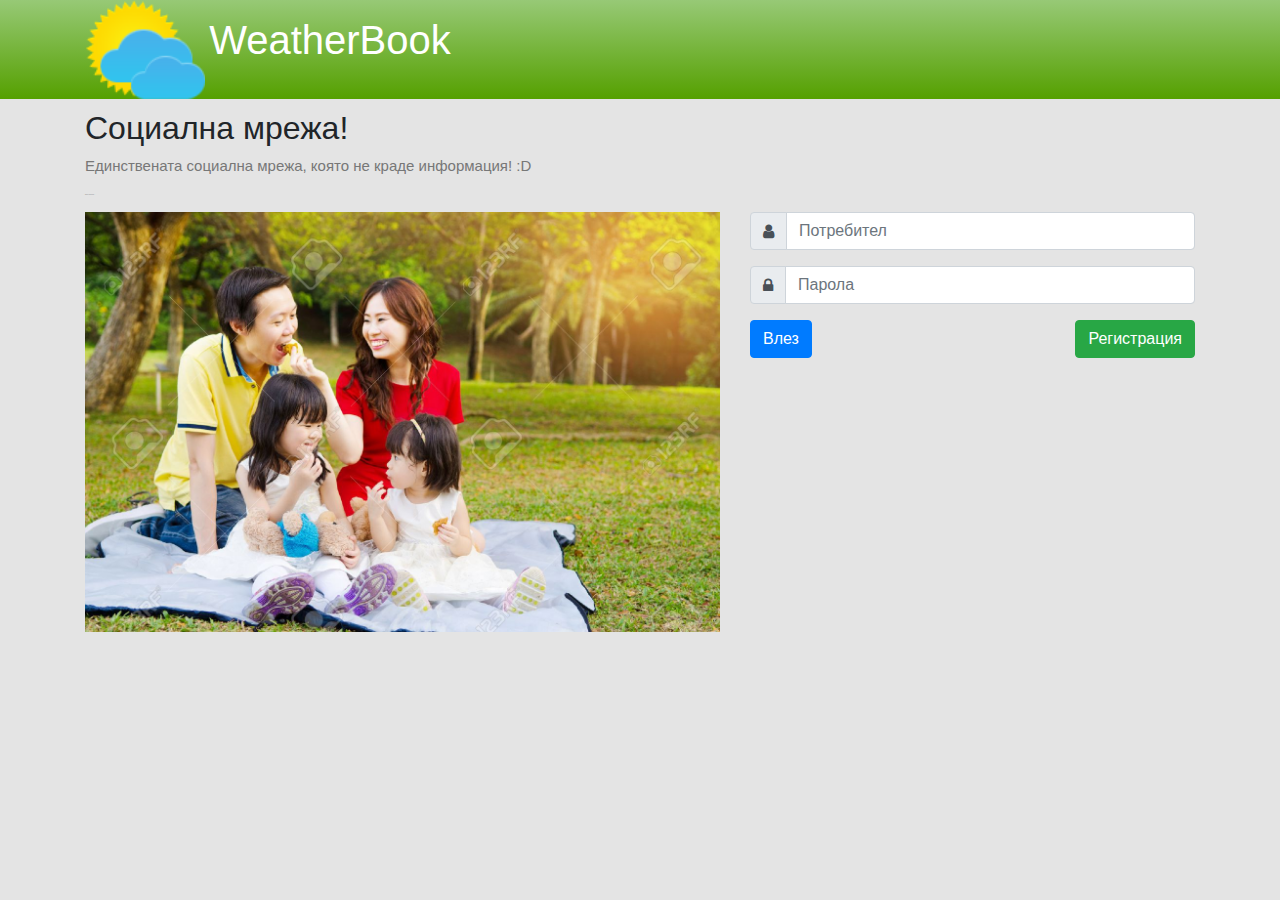
<file: src/main/webapp/index.html>
<!DOCTYPE html>
<html>
<head>
	<meta charset="UTF-8">
	<title>Howdy partner!</title>

	<link href="https://stackpath.bootstrapcdn.com/font-awesome/4.7.0/css/font-awesome.min.css" rel="stylesheet">
	<link rel="stylesheet" href="https://stackpath.bootstrapcdn.com/bootstrap/4.3.1/css/bootstrap.min.css">
	<link href="assets/css/main.css" rel="stylesheet">
	
	<script src="https://code.jquery.com/jquery-3.4.1.js" ></script>
	<script src="https://stackpath.bootstrapcdn.com/bootstrap/4.3.1/js/bootstrap.min.js"></script>
</head>
<body>
	<header>
		<div class="container">
			<div class="row">
				<div class="col">
					<img style="width: 120px;" src="assets/img/weather_icon.png" alt="sunshine">
					<h1>WeatherBook</h1>
				</div>
			</div>
		</div>
	</header>

	<div class="container">
		<div class="row">
			<div class="col-12 container-stuff">
				<h2>Социална мрежа!</h2>
				<p>Единствената социална мрежа, която не краде информация! :D</p>
				<p style="font-size: 0.1em">Поне за сега...</p>
			</div>
		</div>

		<div class="row">
			<div class="col-7 container-stuff d-none d-md-block">
				<img class="img-fluid" src="assets/img/family.jpg" alt="family on pickning">
			</div>

			<div class="col container-stuff">
				<form action="login" id="login-form" method="post">
					<div class="form-group">
						<div class="input-group">
							<div class="input-group-prepend"><span class="input-group-text"><i class="fa fa-user"></i></span></div>
							<input class="form-control" type="text" name="username" id="username" placeholder="Потребител">
						</div>
					</div>

					<div class="form-group">
						<div class="input-group">
							<div class="input-group-prepend"><span class="input-group-text"><i class="fa fa-lock"></i></span></div>
							<input class="form-control" type="password" name="password" id="password" placeholder="Парола">
						</div>
					</div>

					<input type="hidden" name="router" value="login">

					<button type="submit" class="btn btn-primary"> Влез</button>
					<button type="button" class="btn btn-success pull-right" data-toggle="modal" data-target="#register-modal" id="register"> Регистрация</button>
				</form>
			</div>
		</div>
	</div>

	<div id="register-modal" class="modal fade" role="dialog" tabindex="-1">
	<div class="modal-dialog modal-sm">
		<div class="modal-content">
			<div class="modal-header">
				<button class="close" data-dismiss="modal" aria-label="Close"><span aria-hidden="true">&times;</span></button>
				<h4>Регистрация</h4>
			</div>
			<div class="modal-body">
				<form id="register-form" action="register" method="post">
					<div class="form-group">
						<label for="register_user">Потребител</label>
						<input type="text" class="form-control" id="register_user" name="username" placeholder="Потребител">
					</div>
					<div class="form-group">
						<label for="register_email">Email</label>
						<input type="text" class="form-control" id="register_email" name="email" placeholder="example@gmail.com">
					</div>
					<div class="form-group">
						<label for="register_pass">Парола</label>
						<input type="password" class="form-control" id="register_pass" name="password" placeholder="Парола">
					</div>

					<input type="hidden" value="register" name="router"/>

					<div class="form-group">
						<label for="confirm_register_pass">Повтори паролата</label>
						<input type="password" class="form-control" id="confirm_register_pass" name="repeatPassword" placeholder="Парола">
					</div>
				</form>
			</div>
			<div class="modal-footer">
				<button type="button" class="btn btn-default" data-dismiss="modal">Затвори</button>
				<button type="submit" form="register-form" class="btn btn-success">Регистрация</button>
			</div>
		</div>
	</div>
</div>

<script src="assets/js/index.js"></script>
</body>
</html>
</file>
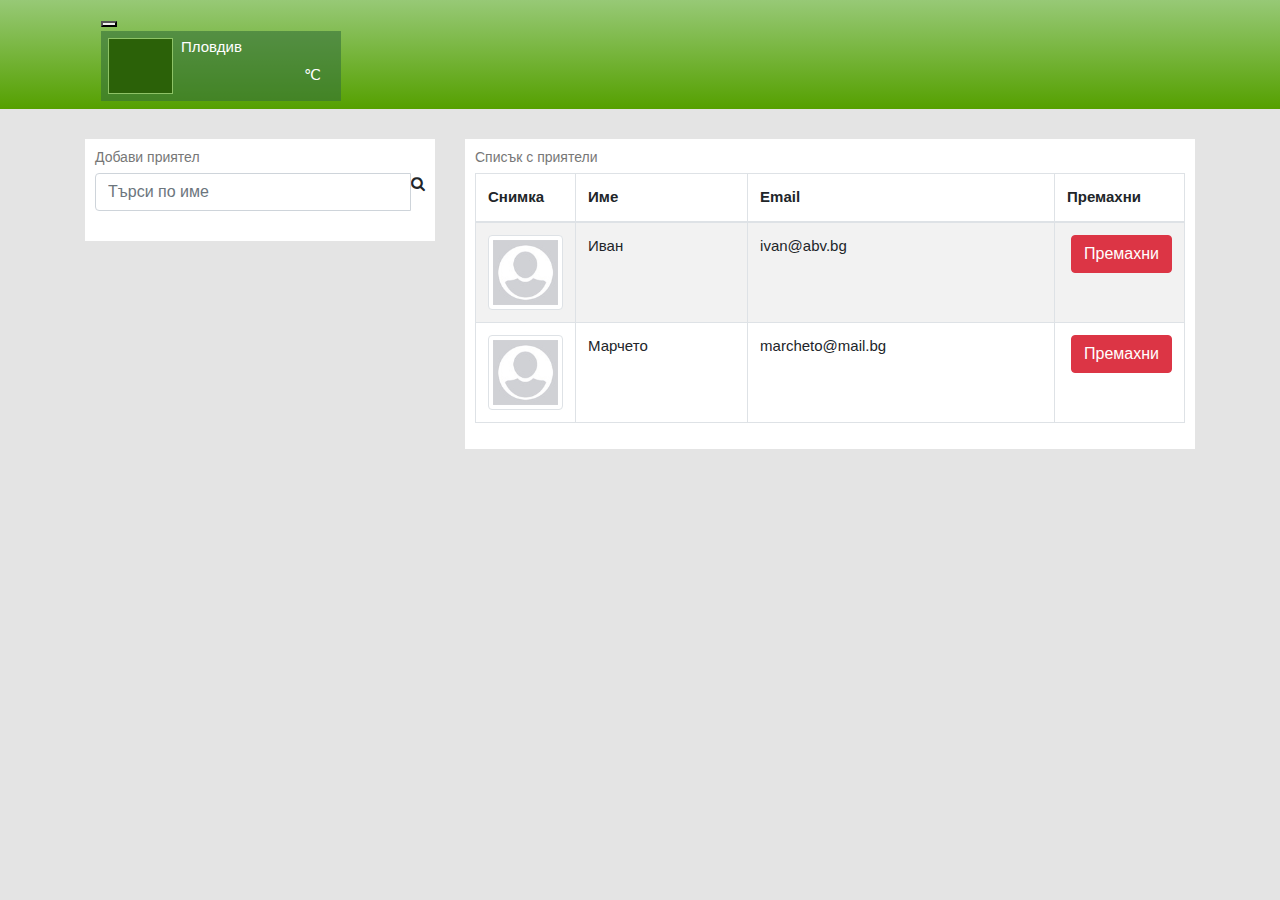
<file: src/main/webapp/friends.html>
<!DOCTYPE html>
<html lang="en">
<head>
	<title>Weather App</title>

	<meta charset="UTF-8">
	<meta name="viewport" content="width=device-width, initial-scale=1, maximum-scale=1, user-scalable=no">

	<link href="https://stackpath.bootstrapcdn.com/bootstrap/4.3.1/css/bootstrap.min.css" rel="stylesheet">
	<link href="https://stackpath.bootstrapcdn.com/font-awesome/4.7.0/css/font-awesome.min.css" rel="stylesheet">
	<link href="assets/css/main.css" rel="stylesheet">

	<script src="https://code.jquery.com/jquery-3.4.1.js" ></script>
	<script src="https://stackpath.bootstrapcdn.com/bootstrap/4.3.1/js/bootstrap.min.js"></script>
</head>
<body>

<div class="friends-page">

	<header>
		<div class="container">
			<nav class="navbar navbar-default">
				<!-- Brand and toggle get grouped for better mobile display -->
				<div class="navbar-header">
					<button type="button" class="navbar-toggle collapsed" data-toggle="collapse" data-target="#navbar-collapse" aria-expanded="false">
						<span class="sr-only">Toggle navigation</span>
						<span class="icon-bar"></span>
						<span class="icon-bar"></span>
						<span class="icon-bar"></span>
					</button>
					<div class="current-weather">
						<div class="img-container">
							<img src="assets/img/weather_icon.png" style="display:none;"/>
						</div>
						<div class="info">
							<div class="city">Пловдив</div>
							<div id="current-condition"></div>
							<div class="pull-right"><span id="current-temperature"></span> ℃</div>
						</div>
					</div>
				</div>

				<!-- Collect the nav links, forms, and other content for toggling -->
				<div class="collapse navbar-collapse" id="navbar-collapse">
					<ul class="nav navbar-nav navbar-right">
						<li class="active"><a href="home.html"><span class="glyphicon glyphicon-home" aria-hidden="true"></span> <span class="nav-label">Начало</span></a></li>
						<li><a href="friends.html"><i class="fa fa-users" aria-hidden="true"></i> <span class="nav-label">Приятели</span></a></li>
						<li><a href="inbox.html"><span class="glyphicon glyphicon-envelope" aria-hidden="true"></span> <span class="nav-label">Известия</span></a></li>
						<li><a href="profile.html"><i class="fa fa-cogs" aria-hidden="true"></i> <span class="nav-label">Профил</span></a></li>
						<li><a href="index.html"><span class="glyphicon glyphicon-log-out" aria-hidden="true"></span> <span class="nav-label">Изход</span></a></li>
					</ul>
				</div>
			</nav>
		</div>
	</header>

	<div class="container">
		<div class="row" style="margin-top:30px;">
			<div class="col-sm-4">
				<div class="panel panel-default">
					<div class="panel-heading">
						<h3 class="panel-title">Добави приятел</h3>
					</div>
					<div class="panel-body">
						<div class="input-group">
							<input type="text" class="form-control" id="search-friend" placeholder="Търси по име">
							<span id="searchMe" class="input-group-addon"><i class="fa fa-search"></i></span>
						</div>

						<div style="margin-top: 20px">
							<ul class="list-group" id="friendsList">
								<li id="cloneMe" class="list-group-item d-flex justify-content-between align-items-center" style="display: none!important;">
									<span id="username">Username</span>
									<button class="btn btn-primary pull-right">Be my friend</button>
								</li>
							</ul>
						</div>
					</div>
				</div>
			</div>
			<div class="col-sm-8">
				<div class="panel panel-default">
					<div class="panel-heading">
						<h3 class="panel-title">Списък с приятели</h3>
					</div>

					<table class="table table-striped table-bordered friends-table">
						<thead>
							<tr>
								<th>Снимка</th>
								<th>Име</th>
								<th class="hidden-xs">Email</th>
								<th class="remove-col"><span class="hidden-xs">Премахни</span></th>
							</tr>
						</thead>
						<tbody>
							<tr>
								<td class="friend-img"><img class="img-thumbnail" src="assets/img/user.jpg"></td>
								<td><span class="friend-name">Иван</span></td>
								<td class="hidden-xs"><span class="friend-email">ivan@abv.bg</span></td>
								<td>
									<button type="button" class="btn btn-danger pull-right remove-friend">
										<span class="glyphicon glyphicon-remove"></span>
										<span class="hidden-xs"> Премахни</span>
									</button>
								</td>
							</tr>
							<tr>
								<td>
									<img class="img-thumbnail" src="assets/img/user.jpg">
								</td>
								<td>
									<span class="friend-name">Марчето</span>
								</td>
								<td class="hidden-xs">
									<span class="friend-email">marcheto@mail.bg</span>
								</td>
								<td>
									<button type="button" class="btn btn-danger pull-right remove-friend">
										<span class="glyphicon glyphicon-remove"></span>
										<span class="hidden-xs"> Премахни</span>
									</button>
								</td>
							</tr>
						</tbody>
					</table>
				</div>
			</div>
		</div>
	</div>

</div>

<script src="assets/js/friends.js"></script>
</body>
</html>
</file>
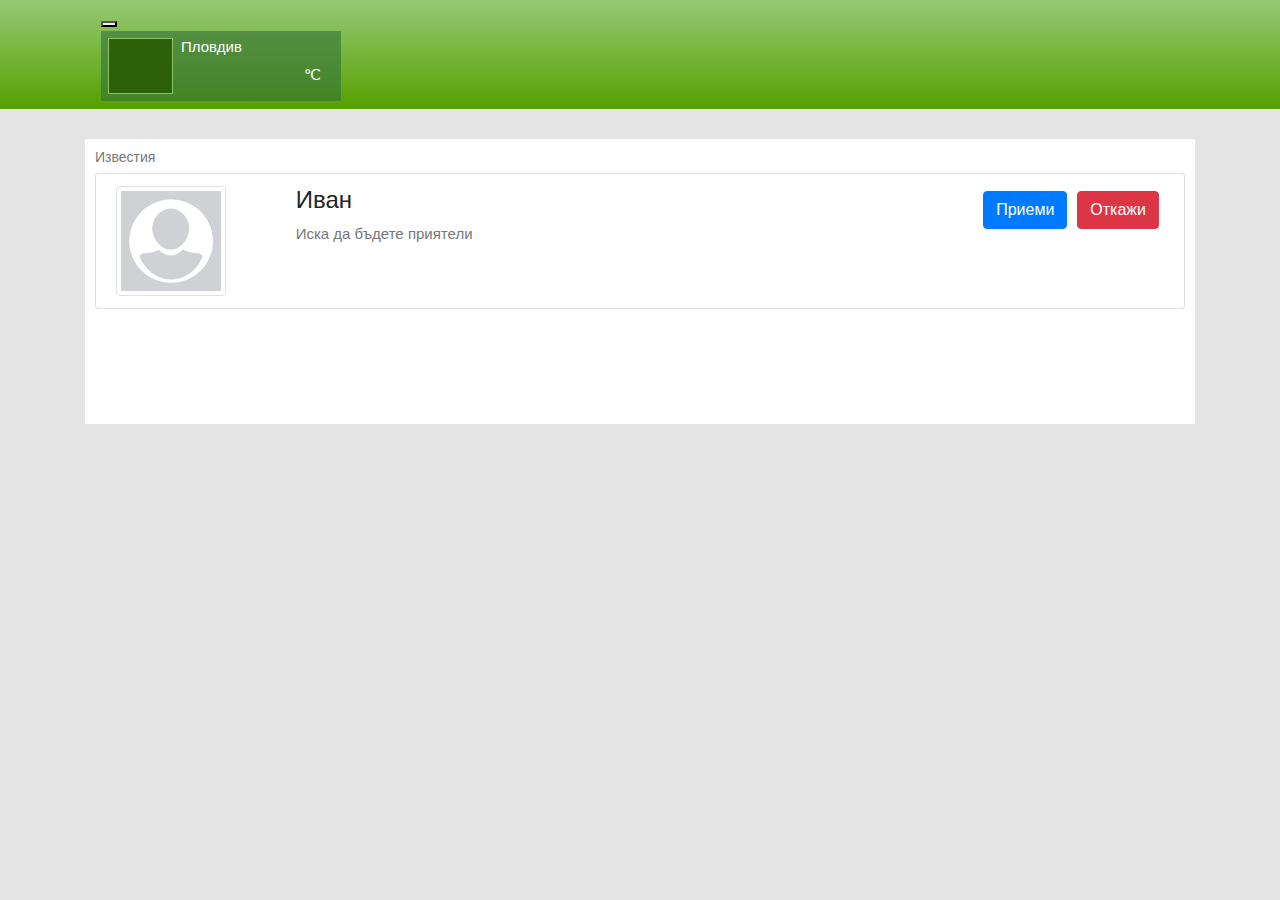
<file: src/main/webapp/inbox.html>
<!DOCTYPE html>
<html lang="en">
<head>
	<title>Weather App</title>
	
	<meta charset="UTF-8">
	<meta name="viewport" content="width=device-width, initial-scale=1, maximum-scale=1, user-scalable=no">
	
	<link href="https://stackpath.bootstrapcdn.com/bootstrap/4.3.1/css/bootstrap.min.css" rel="stylesheet">
	<link href="https://stackpath.bootstrapcdn.com/font-awesome/4.7.0/css/font-awesome.min.css" rel="stylesheet">
	<link href="assets/css/main.css" rel="stylesheet">
	
	<script src="https://code.jquery.com/jquery-3.4.1.js" ></script>
	<script src="https://stackpath.bootstrapcdn.com/bootstrap/4.3.1/js/bootstrap.min.js"></script>
</head>
<body>

<div class="inbox-page">

	<header>
		<div class="container">
			<nav class="navbar navbar-default">
				<!-- Brand and toggle get grouped for better mobile display -->
				<div class="navbar-header">
					<button type="button" class="navbar-toggle collapsed" data-toggle="collapse" data-target="#navbar-collapse" aria-expanded="false">
						<span class="sr-only">Toggle navigation</span>
						<span class="icon-bar"></span>
						<span class="icon-bar"></span>
						<span class="icon-bar"></span>
					</button>
					<div class="current-weather">
						<div class="img-container">
							<img src="assets/img/weather_icon.png" style="display:none;"/>
						</div>
						<div class="info">
							<div class="city">Пловдив</div>
							<div id="current-condition"></div>
							<div class="pull-right"><span id="current-temperature"></span> ℃</div>
						</div>
					</div>
				</div>
			
				<!-- Collect the nav links, forms, and other content for toggling -->
				<div class="collapse navbar-collapse" id="navbar-collapse">
					<ul class="nav navbar-nav navbar-right">
						<li class="active"><a href="home.html"><span class="glyphicon glyphicon-home" aria-hidden="true"></span> <span class="nav-label">Начало</span></a></li>
						<li><a href="friends.html"><i class="fa fa-users" aria-hidden="true"></i> <span class="nav-label">Приятели</span></a></li>
						<li><a href="inbox.html"><span class="glyphicon glyphicon-envelope" aria-hidden="true"></span> <span class="nav-label">Известия</span></a></li>
						<li><a href="profile.html"><i class="fa fa-cogs" aria-hidden="true"></i> <span class="nav-label">Профил</span></a></li>
						<li><a href="index.html"><span class="glyphicon glyphicon-log-out" aria-hidden="true"></span> <span class="nav-label">Изход</span></a></li>
					</ul>
				</div>
			</nav>
		</div>
	</header>

	<div class="container">
		<div class="row" style="margin-top:30px;">
			<div class="col-sm-12">
				<div class="panel panel-default">
					<div class="panel-heading">
						<h3 class="panel-title">Известия</h3>
					</div>

					<ul class="list-group" style="min-height:241px;">
						<li class="list-group-item">
							<div class="row">
								<div class="col-sm-2 col-xs-3">
									<img class="img-thumbnail" src="assets/img/user.jpg">
								</div>
								<div class="col-sm-7 col-xs-9">
									<h4>Иван</h4>
									<p>Иска да бъдете приятели</p>
								</div>
								<div class="col-sm-3 col-xs-12">
									<button type="button" class="btn btn-danger pull-right remove-post"><span class="glyphicon glyphicon-remove"></span> Откажи</button>
									<button type="button" class="btn btn-primary pull-right publish"><span class="glyphicon glyphicon-plus"></span> Приеми</button>
								</div>
							</div>
						</li>
					</ul>
				</div>
			</div>
		</div>
	</div>

</div>

</body>
</html>
</file>
<file: src/main/webapp/assets/css/main.css>
body {
    background-color: #e4e4e4;
    font-size: 15px;
}


/*
    Common CSS
*/

h2 {
    margin-top: 10px;
}

p {
    color:#777;
}

.navbar {
    margin-bottom:0;
}

header {
    background: rgb(151,201,118); /* Old browsers */
    background: -moz-linear-gradient(top,  rgba(151,201,118,1) 0%, rgba(85,160,0,1) 100%); /* FF3.6-15 */
    background: -webkit-linear-gradient(top,  rgba(151,201,118,1) 0%,rgba(85,160,0,1) 100%); /* Chrome10-25,Safari5.1-6 */
    background: linear-gradient(to bottom,  rgba(151,201,118,1) 0%,rgba(85,160,0,1) 100%); /* W3C, IE10+, FF16+, Chrome26+, Opera12+, Safari7+ */
    filter: progid:DXImageTransform.Microsoft.gradient( startColorstr='#97c976', endColorstr='#55a000',GradientType=0 ); /* IE6-9 */
    border-radius:0;
    border:none;
}
header h1{
    color:#fff;
    display:inline;
}

.panel-title {
    color:#777;
    font-size:14px;
}

.help-block {
    display:none;
    color:red;
}


/*
    Login and Register
*/


.basic-panel {
    background-color:#fff;
    border: 1px solid #E7E7E7;
    box-shadow: -4px 0px 14px -5px rgba(0,0,0,.1);
    padding:15px;
    margin-top:30px;
}




/*
    Header
*/

.current-weather {
    height: 70px;
    width: 240px;
    background: rgba(52, 111, 56, 0.6);
    padding: 7px;
    position:relative;
}
.current-weather .info {
    position: absolute;
    color: white;
    top: 5px;
    left: 80px;
    width: 140px;
}

.current-weather #current-condition {
    font-size: 8px;
    text-transform: uppercase;
    letter-spacing: 1px;
    color: #eefd90;
}

.current-weather #current-temperature{
    font-size: 20px;
}

.current-weather .img-container {
    width: 65px;
    background: #2b6108;
    border: 1px solid #8ec366;
    height: 56px;
}

.current-weather img{
    height: 100%;
    width: 100%;
}

/*
    Navigation
*/

.navbar-default {
    background: none;
    border: none;
}

.navbar-default li:first-child {
    border-left:1px solid green;
}

.navbar-default li {
    border-right:1px solid green;
}

.navbar-default .navbar-nav>li>a{
    color: #fff;
    padding: 0 22px;
    text-shadow: 1px 1px 1px #172906;
    background: rgba(52, 111, 56, 0.2);
    height: 70px;
    font-size: 16px;
    line-height: 70px;
    letter-spacing: 1px;
    display: inline-block;
}

.navbar-default .navbar-nav>.active>a, .navbar-default .navbar-nav>.active>a:focus, .navbar-default .navbar-nav>.active>a:hover{
    background: rgba(52, 111, 56, 0.4);
    color:#fff;
}

.navbar-default .navbar-nav>li>a:focus, .navbar-default .navbar-nav>li>a:hover {
    background: rgba(52, 111, 56, 0.4);
    color:#fff;
}

/*
    Home page
*/

.home-page .edit-post {
    margin-right:15px;
}

.home-page .post{
    margin:0;
}

/*
    Friends Page
*/

.friends-page .found-friend {
    padding: 10px 5px;
    overflow: hidden;
    border-bottom: 1px solid #ccc;
}
.friends-page .found-friend:last-child {
    border-bottom:none;
}

.friends-page .found-friend img {
    margin-right:15px;
    width:60px;
}

.friends-page .friends-table .friend-img {
    width:100px;
}


.friends-page .friends-table .remove-col {
    width:130px;
}

.friends-page #search-result {
    position: absolute;
    z-index: 9999;
    left: 31px;
    background: #fefefe;
    top: 90px;
    right: 69px;
    border: 1px solid #ccc;
    padding: 5px;
    padding-top: 0;
    display:none;
}

.panel {
	background-color: white;
	padding: 10px;
}

/*
    Inbox page
*/

.inbox-page .btn {
    margin:5px;
}

@media screen and (max-width: 767px) {
    h1 {
        font-size:26px;
    }
    h2 {
        font-size:24px;
        margin-top: 0;
    }
    .login-page .header-info {
        margin-top:15px;
        margin-bottom:5px;
    }

    .navbar-default li:first-child {
        border:none;
    }

    .navbar-default li {
        border:none;
        border-top:1px solid #7daf55;
    }

    .navbar-default .navbar-header {
        background:#2f8c03;
    }

    .navbar-default .navbar-nav>li>a{
        width:100%;
        line-height: 45px;
        height:auto;
        padding:0 15px;
    }
    .nav-label {
        position: absolute;
        left: 45px;
    }
    .current-weather {
        background:none;
    }
    .navbar-default .navbar-toggle {
        margin-top: 17px;
        margin-right:20px;
        border-color:#3e8625;
        background-color: #599836;
    }
    .navbar-default .navbar-toggle .icon-bar {
        background:white;
    }

    .navbar-default .navbar-toggle:focus, .navbar-default .navbar-toggle:hover {
        background-color:#599836;
    }

    .navbar-default .navbar-collapse, .navbar-default .navbar-form {
        border:none;
        box-shadow:none;
    }

    .home-page .edit-post {
        margin-right:0px;
    }

    .friends-page .friends-table .remove-col {
        width:60px;
    }
}
</file>
